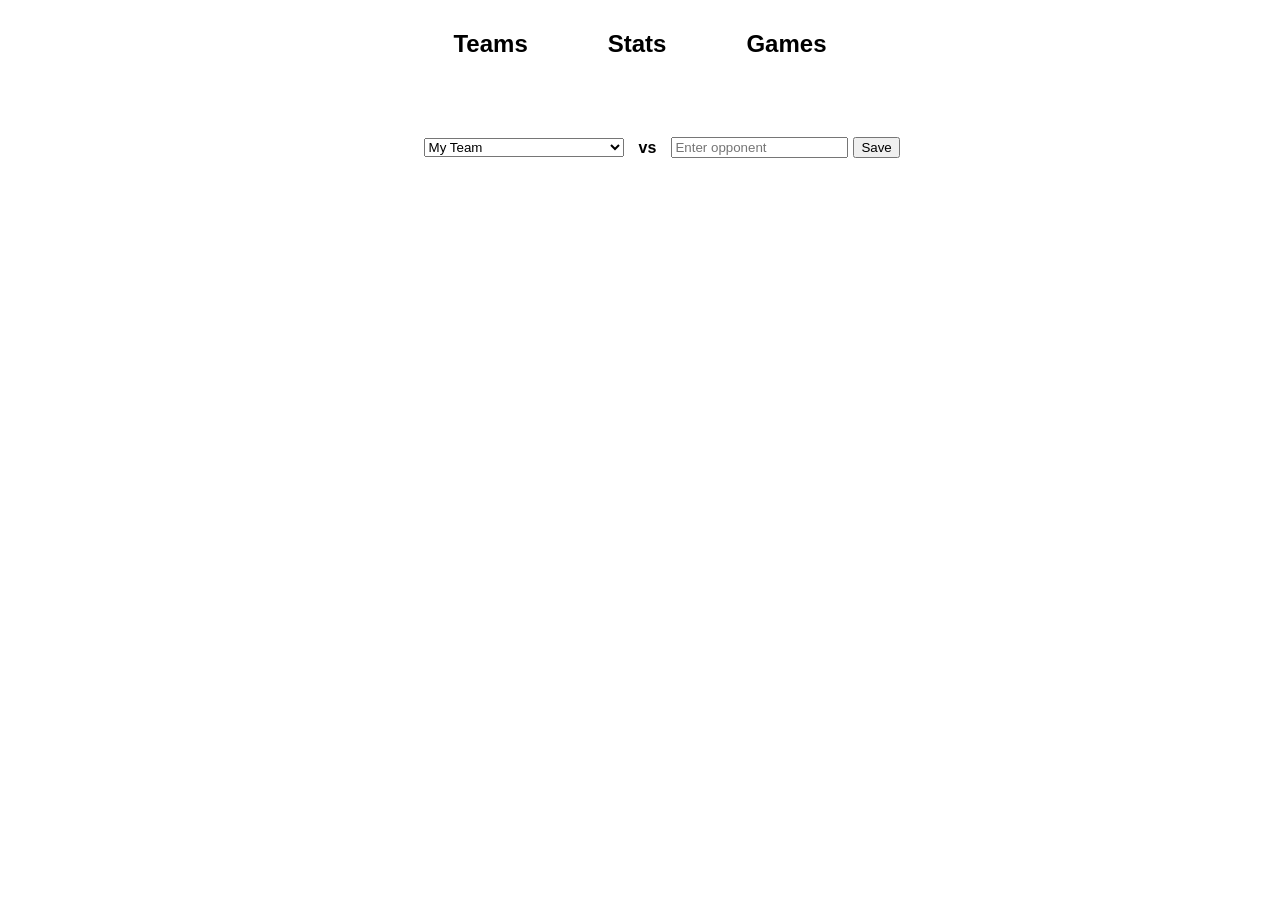
<file: index.html>
<!DOCTYPE html>
<html>
<head>
    <meta http-equiv="Cache-Control" content="no-cache, no-store, must-revalidate" />
    <meta http-equiv="Pragma" content="no-cache" />
    <meta http-equiv="Expires" content="0" />
    <meta http-equiv="refresh" content="0; url=Stat_Page/StatsIndex.html">
</head>
<body>
</body>
</html>
</file>
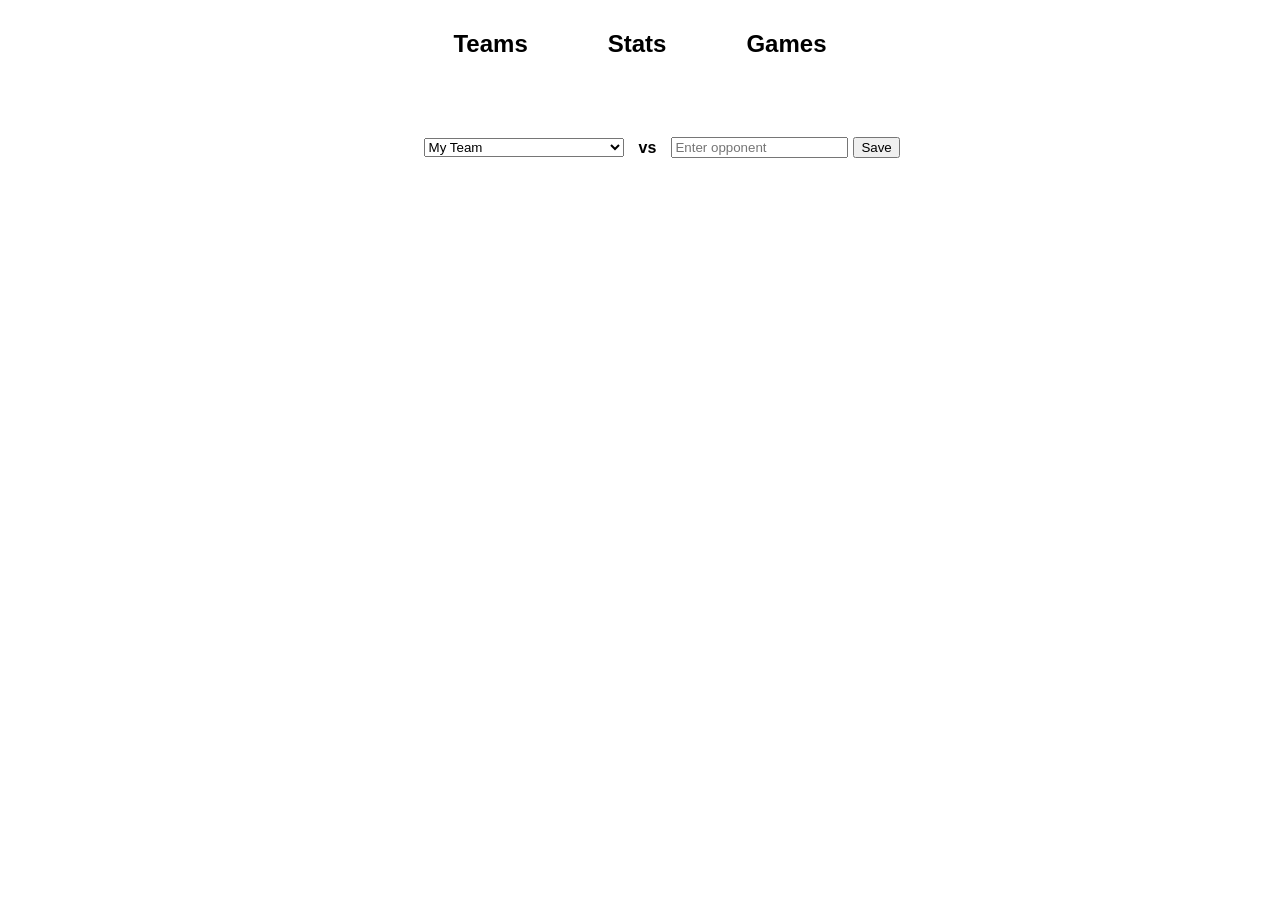
<file: Stat_Page/StatsIndex.html>
<!DOCTYPE html>
<html lang="en">
<head>
    <meta charset="UTF-8">
    <title>Stats</title>
    <link rel="stylesheet" href="StatsStyle.css">
</head>
<body>
    <div class="tab-bar">
        <button class="tab-btn" id="game-tab">Teams</button>
        <button class="tab-btn" id="team-tab">Stats</button>
        <button class="tab-btn" if="stats-tab">Games</button>
    </div>

    <div id="matchContainer">
        <div class="team-selection">
            <h2 id="team1Name"></h2>

            <div id="teamContainer">
                <div class="teamside LeftSide">
                    <select id="teamSelect">
                        <option value="" disabled selected hidden>My Team</option>
                    </select>
                </div>
                <label>vs</label>
                <div class="teamside RightSide">
                    <input type="text" id="team2Input" placeholder="Enter opponent">
                    <button id="saveTeam2Btn">Save</button>
                </div>  
            </div>
            <h2 id="team2Name" style="display:none;"></h2>
        </div>
        <p id="matchDate"></p>
    </div>
</body>
</html>
</file>
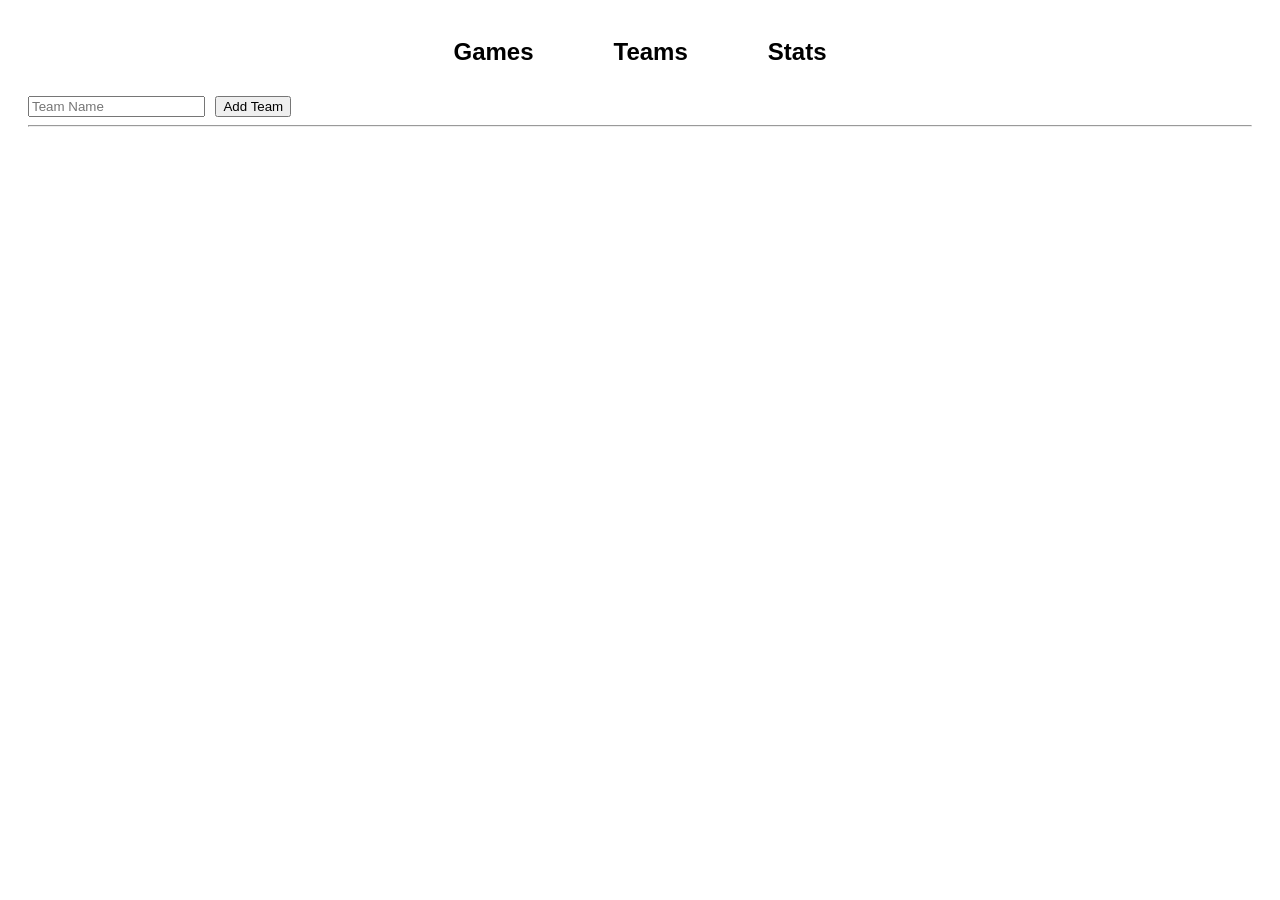
<file: Team_Page/TeamIndex.html>
<!DOCTYPE html>
<html lang="en">
<head>
    <meta charset="UTF-8">
    <title>Teams</title>
    <link rel="stylesheet" href="TeamStyle.css">
</head>
<body>
    <div class="tab-bar">
        <button class="tab-btn" id="game-tab">Games</button>
        <button class="tab-btn" id="team-tab">Teams</button>
        <button class="tab-btn" if="stats-tab">Stats</button>
    </div>

    <div class="add-team">
        <input id="teamNameInput" type="text" placeholder="Team Name">
        <button id="addTeamBtn">Add Team</button>
    </div>
    
    <hr>

    <div id="teamContainer"></div>

    <div id="deleteOverlay" class="hidden">
        <div id="deletePopup">
            <h3>Delete Team</h3>
            <p>This Team Will be Permanently removed.</p>

            <button id="confirmDeleteBtn">Delete</button>
            <button id="cancelDeleteBtn">Cancel</button>
        </div>
    </div>

    <script src="TeamScript.js"></script>
</body>
</html>
</file>
<file: Stat_Page/StatsStyle.css>
body {
    margin: 0;
    padding: 20px;
    display: flex;
    flex-direction: column;
    align-items: center;
    justify-content: flex-start;
    font-family: sans-serif;
}

.tab-btn{
    background: transparent;
    border: none;
    font-size: 24px;
    font-weight: bold;
    cursor: pointer;
    padding: 10px 20px;
    transition: 0.2s ease;
}

.tab-bar {
    display: flex;
    justify-content: center;   
    align-items: center;
    gap: 40px;                 
    padding-bottom: 20px;      
}

.team-selection {
    display: flex;
    align-items: center;
    justify-content: center;
    width: 100%;
    gap: 15px;
}

#teamSelect {
    width: 200px;
    display: flex;
    align-items: center;
    gap: 5px;
}


#teamContainer {
    display: flex;
    align-items: center;
    width: 100%;
}

.teamside {
    display: flex;
    align-items: center;
    gap: 5px;
    flex: 1;
}

.LeftSide {
    justify-content: flex-end;
}

.RightSide {
    justify-content: flex-start;
}

#teamContainer label {
    padding: 0 15px;
    font-weight: bold;
}

#matchContainer {
    position: relative;
    margin-top: 40px;
    display: flex;
    flex-direction: column;
    align-items: center;   
    width: 100%;
}
</file>
<file: Team_Page/TeamStyle.css>
body {
    font-family: sans-serif;
    padding: 20px;
}
.tab-btn{
    background: transparent;
    border: none;
    font-size: 24px;
    font-weight: bold;
    cursor: pointer;
    padding: 10px 20px;
    transition: 0.2s ease;
}

.tab-bar {
    display: flex;
    justify-content: center;   
    align-items: center;
    gap: 40px;                 
    padding-bottom: 20px;      
}

.team {
    border: 1px solid #ccc;
    padding: 10px;
    margin-bottom: 10px;
}

.team-header {
    display: flex;
    justify-content: space-between;
    align-items: center;
}

.player-form {
    margin-top: 10px;
}

input {
    margin-right: 6px;
}

.player-list {
  width: 100%;
  margin-top: 10px;
  padding: 10px;
  font-size: 16px;
}

.player-option {
  display: flex;
  justify-content: space-between;
  padding: 6px 10px;
}

#deleteOverlay {
    position: fixed;
    top: 0;
    left: 0;
    width: 100%;
    height: 100%;
    background: rgba(0,0,0,0.6);
    display: grid;
    place-items: center;
    z-index: 200;
}

#deletePopup {
    background: white;
    padding: 20px;
    border-radius: 10px;
    width: 260px;
    text-align: center;
    box-shadow: 0 0 10px rgba(0,0,0,0.3);
}

#confirmDeleteBtn {
    background: red;
    color: white;
    border: none;
    padding: 10px;
    margin-right: 10px;
    cursor: pointer;
}

#cancelDeleteBtn {
    background: gray;
    color: white;
    border: none;
    padding: 10px;
    cursor: pointer;
}

.delete-team-btn {
    float: right;
    background: transparent;
    border: none;
    font-size: 18px;
    cursor: pointer;
    color: red;
    margin-left: 10px;
}

.hidden {
    display: none !important;
}

.playercardcontainer {
    margin-top: 10px;
    display: flex;
    flex-direction: column;
    gap: 10px;
}

.player-card {
    display: flex;
    background: #f9f9f9;
    border: 1px solid #ccc;
    border-radius: 8px;
    overflow: hidden;
    padding: 10px;
}

.player-content {
    display: flex;
    flex: 1;
    padding-left: 10px;
    align-items: center;
    justify-content: space-between;
}

.player-info {
    display: flex;
    align-items: center;
    gap: 10px;
}

.player-row {
    display: flex;
    align-items: center;
    justify-content: space-between;
    width: 100%;
    background: #f8f8f8;
    border-radius: 8px;
    box-sizing: border-box;
}

.player-name {
    color: #555;
}

.player-number {
    font-weight: bold;
    color: #333;
}

.delete-player-btn {
    background: transparent;
    border: none;
    font-size: 18px;
    color: red;
    cursor: pointer;
}
</file>
